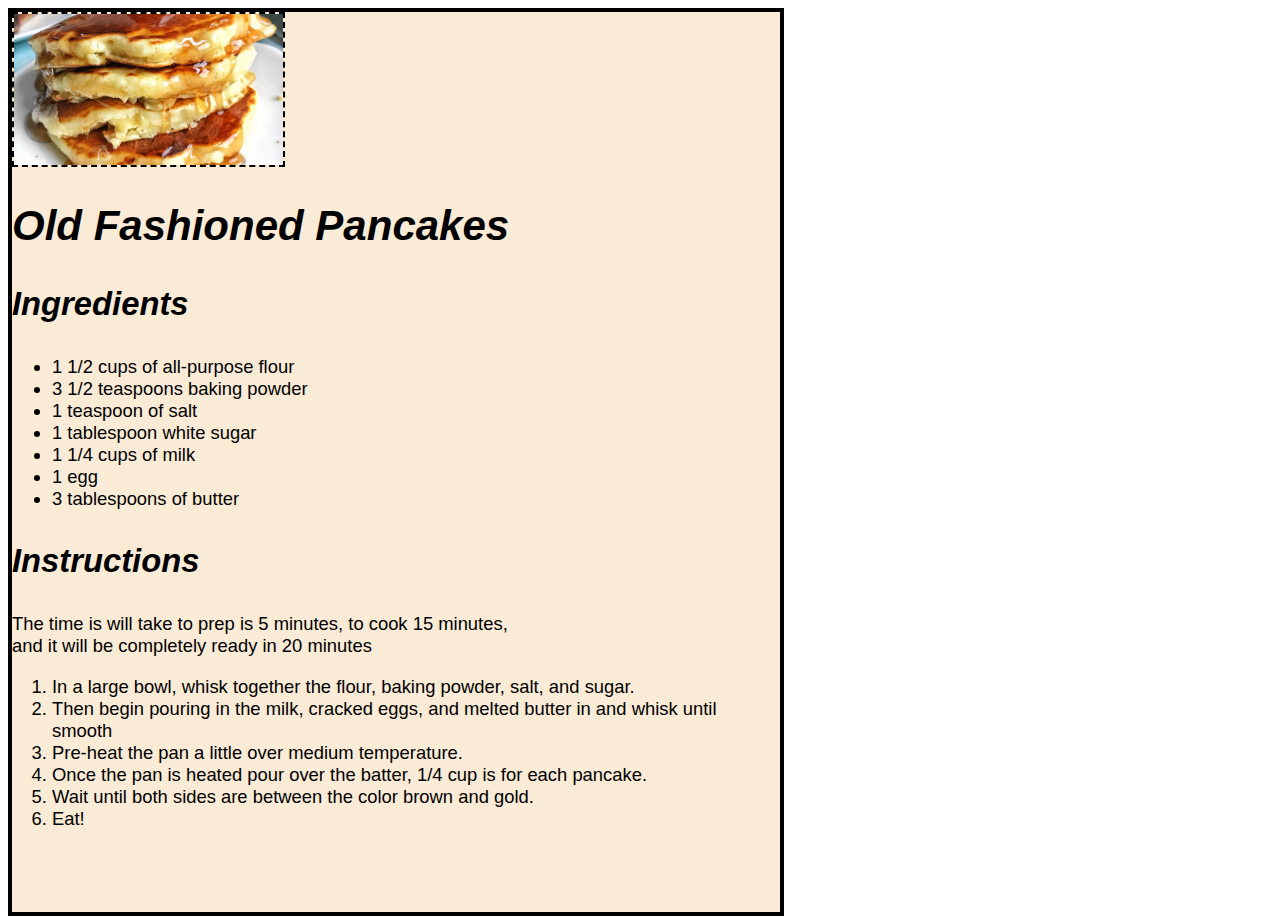
<file: index.html>
<html>
  
  <head>
  	<link rel="stylesheet" href="style.css">
  </head>
  
  <div id="body">
  <body>
    <img id="pancakes" src="0B6B837F-C2E4-4D51-BE79-5C1FF3008F9B.jpeg" alt="pancakes">
    <div class="heading">
      <h2>Old Fashioned Pancakes</h2>
      <h3>Ingredients</h3>
    </div>

  <div class="ingredients">
    <ul>
      <li>1 1/2 cups of all-purpose flour</li>
      <li>3 1/2 teaspoons baking powder</li>
      <li>1 teaspoon of salt</li>
      <li>1 tablespoon white sugar</li>
      <li>1 1/4 cups of milk</li>
      <li>1 egg</li>
      <li>3 tablespoons of butter</li>
    </ul>
  </div>
  <div class="heading">
    <h3>Instructions</h3>
  </div>  

    <p>The time is will take to prep is 5 minutes, to cook 15 minutes, <br> and it will be completely ready in 20 minutes</p>
    
  <div class="instructions">
    <ol>
      <li>In a large bowl, whisk together the flour, baking powder, salt, and sugar. </li>
      <li>Then begin pouring in the milk, cracked eggs, and melted butter in and whisk until smooth</li>
      <li>Pre-heat the pan a little over medium temperature.</li>
      <li>Once the pan is heated pour over the batter, 1/4 cup is for each pancake.</li>
      <li>Wait until both sides are between the color brown and gold.</li>
      <li>Eat!</li>
    </ol>
  </div>

  </body>
</div>

</html>
</file>
<file: style.css>
.heading {

    font-size: 175%;
    font-family: 'Franklin Gothic Medium', 'Arial Narrow', Arial, sans-serif;
    font-style: oblique;
}

.ingredients{

    font-size: 115%;
    font-family: 'Franklin Gothic Medium', 'Arial Narrow', Arial, sans-serif;
    list-style-type: circle;

}

.instructions{
    
    font-size: 115%;
    font-family: 'Franklin Gothic Medium', 'Arial Narrow', Arial, sans-serif;


}

p{

    font-size: 115%;
    font-family: 'Franklin Gothic Medium', 'Arial Narrow', Arial, sans-serif;

}

#pancakes{

width: 35%;
border: 2px black dashed;

}

body{

    border: 4px black solid;
    width: 60%;
    overflow: hidden;
    height: 100%;
    
}

#body{

    background-color: antiquewhite;
    height: 100%;

}
</file>
